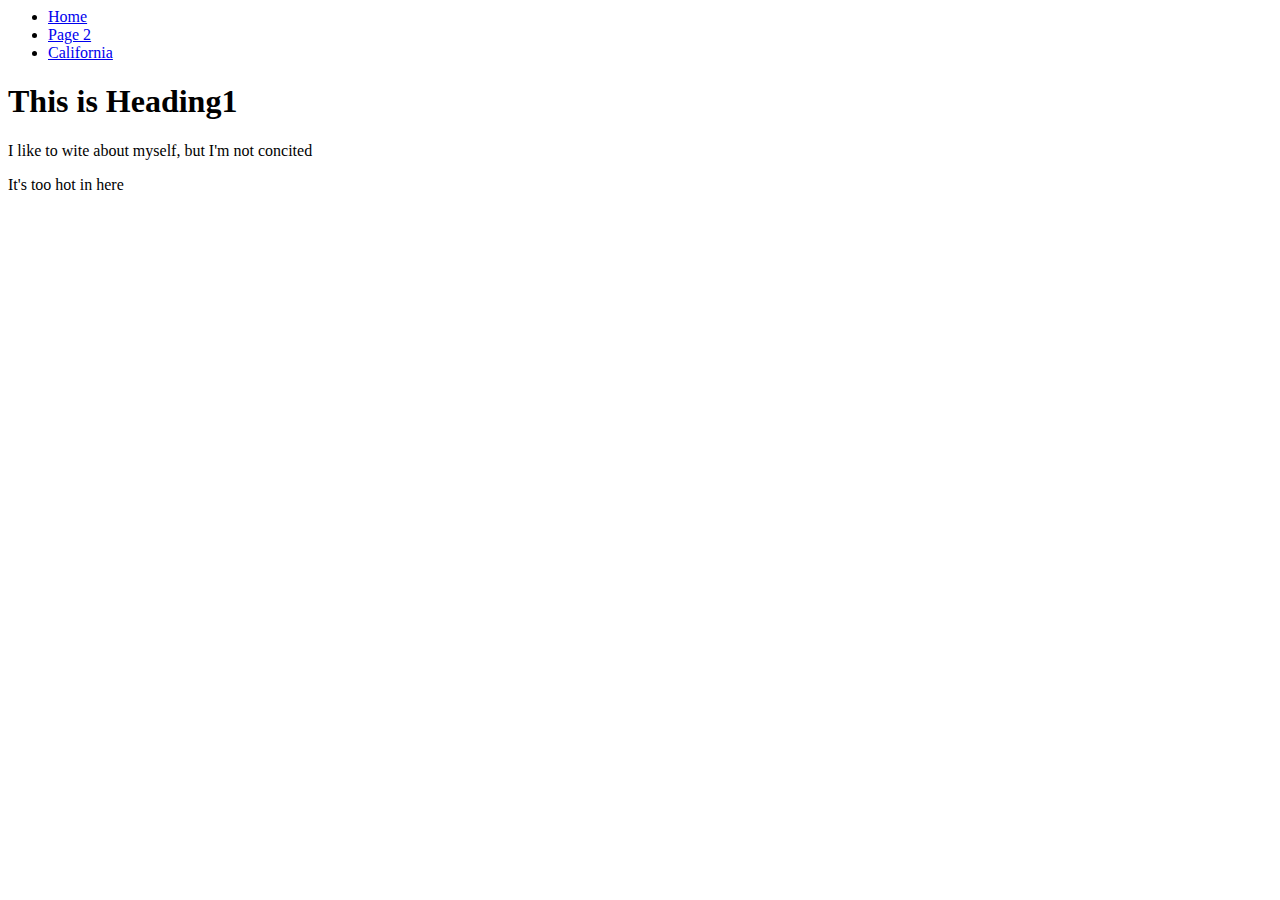
<file: index.html>
<html lang="en">
<head>
  <meta charset="UTF-8">
  <title>AWebPage</title>
</head>
<body>
	<nav>
		<ul>
			<!-- pound sign keeps u on same page??? -->
			<li><a href = "#">Home</a></li>
			<!-- no http cause it is internal -->
			<li><a href = "page2.html">Page 2</a></li>
			<li><a href = "http://www.whereiscaliforniaonfire.com">California</a></li>
		</ul>
	</nav>
	<h1>This is Heading1 </h1>
	<p>I like to wite about myself, but I'm not concited<p>
	<P>It's too hot in here </p>
</body>
</html>

<html>


</html>
</file>
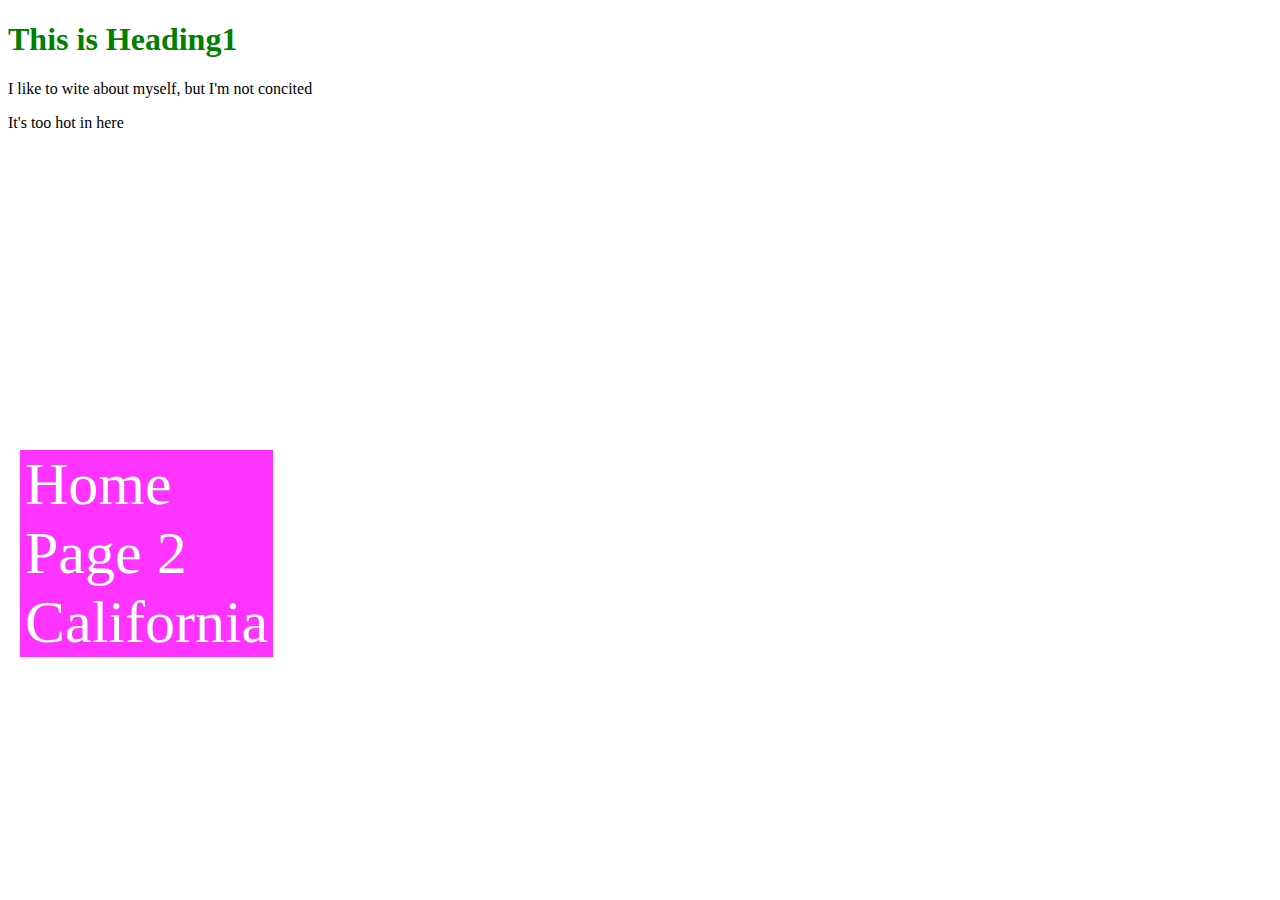
<file: inClass/index.html>
<!DOCTYPE html>

<html lang="en">
<head>
  <meta charset="UTF-8">
  <link rel = "stylesheet" href = "styleFolder/style.css">
  <title>AWebPage</title>
</head>
<body>
  <div id = "sidebar">
    <nav>
      <ul>
        <!-- pound sign keeps u on same page??? -->
        <li><a href = "#" title = "homepage">Home</a></li>
        <!-- no http cause it is internal -->
        <li><a href = "page2.html" title = "Second Page">Page 2</a></li>
        <li><a href = "http://www.whereiscaliforniaonfire.com">California</a></li>
      </ul>
    </nav>
  </div>
  <div id = "red">
	<!-- child has priority if attributes have same weight -->
    <h1 class = "greenf">This is Heading1 </h1>
    <p>I like to wite about myself, but I'm not concited<p>
  </div>
  <p>It's too hot in here </p>
  <!--<img src = "media/nyan.png">
  <img src = "media/Nyan_gary.gif">-->
</body>
</html>

<html>


</html>
</file>
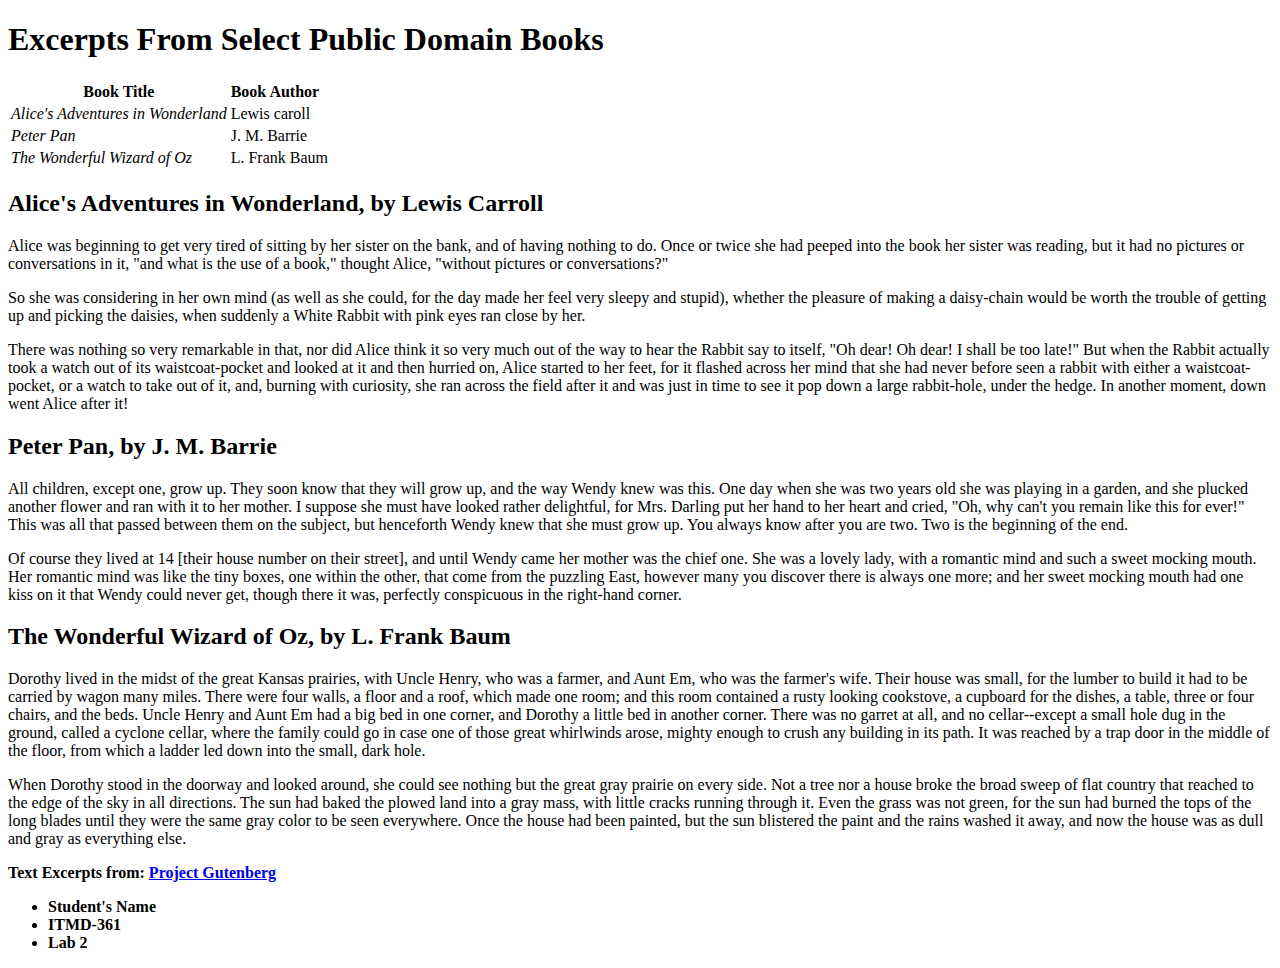
<file: Assignments/Assignment 2/index.html>
<!DOCTYPE html>
<html lang = "en">

<head>
  <meta charset="UTF-8">
  <link rel = "stylesheet" href = "lab2Style.css" type = "text/css">
  <title>Lab 2</title>
</head>
<body>
  <h1>Excerpts From Select Public Domain Books</h1>
  <table>
	<tr>
	  <td class = "centerText"><strong>Book Title</strong></td>
	  <td><strong>Book Author</strong></td>
	<tr>
	  <td><i>Alice's Adventures in Wonderland</i></td>
	  <td>Lewis caroll</td>
	<tr>
	  <td><i>Peter Pan</i></td>
	  <td>J. M. Barrie</td>
	<tr>
	  <td><i>The Wonderful Wizard of Oz</i></td>
	  <td>L. Frank Baum</td>
  </table>
  
  <h2>Alice's Adventures in Wonderland, by Lewis Carroll</h2>
  <p>Alice was beginning to get very tired of sitting by her sister on the bank, and of having nothing to do. Once or twice she had peeped into the book her sister was reading, but it had no pictures or conversations in it, "and what is the use of a book," thought Alice, "without pictures or conversations?"</p>
  <p>So she was considering in her own mind (as well as she could, for the day made her feel very sleepy and stupid), whether the pleasure of making a daisy-chain would be worth the trouble of getting up and picking the daisies, when suddenly a White Rabbit with pink eyes ran close by her.</p>
  <p>There was nothing so very remarkable in that, nor did Alice think it so very much out of the way to hear the Rabbit say to itself, "Oh dear! Oh dear! I shall be too late!" But when the Rabbit actually took a watch out of its waistcoat-pocket and looked at it and then hurried on, Alice started to her feet, for it flashed across her mind that she had never before seen a rabbit with either a waistcoat-pocket, or a watch to take out of it, and, burning with curiosity, she ran across the field after it and was just in time to see it pop down a large rabbit-hole, under the hedge. In another moment, down went Alice after it!</p>
  
  <h2>Peter Pan, by J. M. Barrie</h2>
  <p>All children, except one, grow up. They soon know that they will grow up, and the way Wendy knew was this. One day when she was two years old she was playing in a garden, and she plucked another flower and ran with it to her mother. I suppose she must have looked rather delightful, for Mrs. Darling put her hand to her heart and cried, "Oh, why can't you remain like this for ever!" This was all that passed between them on the subject, but henceforth Wendy knew that she must grow up. You always know after you are two. Two is the beginning of the end.</p>
  <p>Of course they lived at 14 [their house number on their street], and until Wendy came her mother was the chief one. She was a lovely lady, with a romantic mind and such a sweet mocking mouth. Her romantic mind was like the tiny boxes, one within the other, that come from the puzzling East, however many you discover there is always one more; and her sweet mocking mouth had one kiss on it that Wendy could never get, though there it was, perfectly conspicuous in the right-hand corner.</p>

  <h2>The Wonderful Wizard of Oz, by L. Frank Baum</h2>
  <p>Dorothy lived in the midst of the great Kansas prairies, with Uncle Henry, who was a farmer, and Aunt Em, who was the farmer's wife.  Their house was small, for the lumber to build it had to be carried by wagon many miles.  There were four walls, a floor and a roof, which made one room; and this room contained a rusty looking cookstove, a cupboard for the dishes, a table, three or four chairs, and the beds.  Uncle Henry and Aunt Em had a big bed in one corner, and Dorothy a little bed in another corner.  There was no garret at all, and no cellar--except a small hole dug in the ground, called a cyclone cellar, where the family could go in case one of those great whirlwinds arose, mighty enough to crush any building in its path.  It was reached by a trap door in the middle of the floor, from which a ladder led down into the small, dark hole.</p>
  <p>When Dorothy stood in the doorway and looked around, she could see nothing but the great gray prairie on every side.  Not a tree nor a house broke the broad sweep of flat country that reached to the edge of the sky in all directions.  The sun had baked the plowed land into a gray mass, with little cracks running through it.  Even the grass was not green, for the sun had burned the tops of the long blades until they were the same gray color to be seen everywhere.  Once the house had been painted, but the sun blistered the paint and the rains washed it away, and now the house was as dull and gray as everything else.</p>

  <p><strong>Text Excerpts from: <a href = "http://www.gutenberg.org" title = "Excerpt Source">Project Gutenberg</a></strong></p>
  
  <nav>
	<ul>
	  <li><strong>Student's Name</strong></li>
	  <li><strong>ITMD-361</strong></li>
	  <li><strong>Lab 2</strong></li>
	</ul>
  </nav>
</body>
</html>
</file>
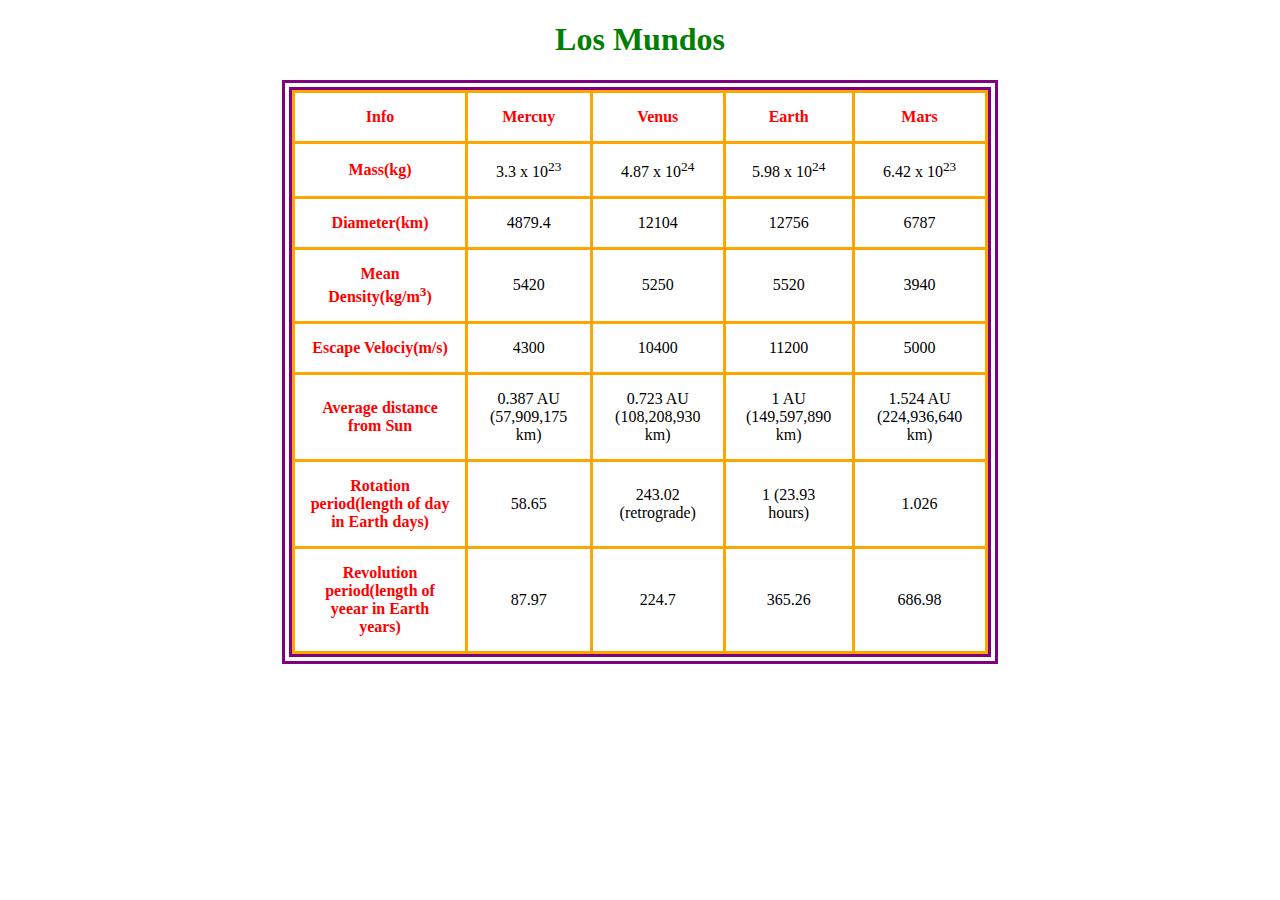
<file: Assignments/Assignment3/index.html>
<!DOCTYPE html>
<html lang = "en">

<head>
  <meta charset="UTF-8">
  <link rel = "stylesheet" href = "style.css">
  <title>A Title</title>
</head>
<body>
  <h1 class = "h1"><strong>Los Mundos</strong></h1>
	<div id = "tbox">
	  <table>
		<tr>
		  <td><strong>Info</strong></td>
		  <td><strong>Mercuy</strong></td>
		  <td><strong>Venus</strong></td>
		  <td><strong>Earth</strong></td>
		  <td><strong>Mars</strong></td>
		<tr>
		  <td><strong>Mass(kg)</strong></td>
		  <td>3.3 x 10<sup>23</sup></td>
		  <td>4.87 x 10<sup>24</sup></td>
		  <td>5.98 x 10<sup>24</sup></td>
		  <td>6.42 x 10<sup>23</sup></td>
		<tr>
		  <td><strong>Diameter(km)</strong></td>
		  <td>4879.4</td>
		  <td>12104</td>
		  <td>12756</td>
		  <td>6787</td>
		<tr>
		  <td><strong>Mean Density(kg/m<sup>3</sup>)</strong></td>
		  <td>5420</td>
		  <td>5250</td>
		  <td>5520</td>
		  <td>3940</td>
		<tr>
		  <td><strong>Escape Velociy(m/s)</strong></td>
		  <td>4300</td>
		  <td>10400</td>
		  <td>11200</td>
		  <td>5000</td>
		<tr>
		  <td><strong>Average distance from Sun</strong></td>
		  <td>0.387 AU (57,909,175 km)</td>
		  <td>0.723 AU (108,208,930 km)</td>
		  <td>1 AU (149,597,890 km)</td>
		  <td>1.524 AU (224,936,640 km)</td>
		<tr>
		  <td><strong>Rotation period(length of day in Earth days)</strong></td>
		  <td>58.65</td>
		  <td>243.02 (retrograde)</td>
		  <td>1 (23.93 hours)</td>
		  <td>1.026</td>
		<tr>
		  <td><strong>Revolution period(length of yeear in Earth years)</strong></td>
		  <td>87.97</td>
		  <td>224.7</td>
		  <td>365.26</td>
		  <td>686.98</td>
	  </table>
	 </div>
</body>
</html>
</file>
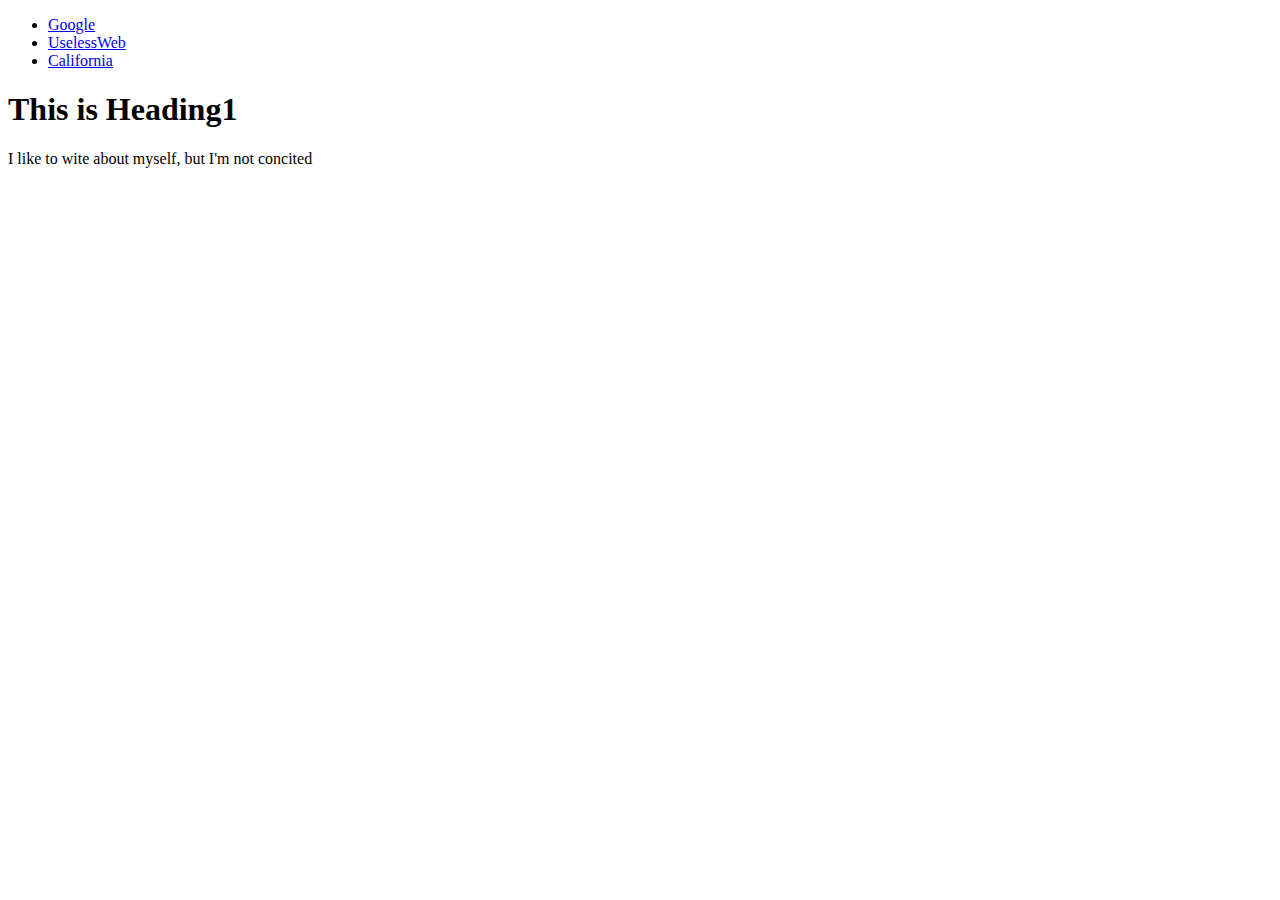
<file: MyFirstWebPage.html>
<!doctype html>
<html lang="en">
<head>
  <meta charset="UTF-8">
  <title>AWebPage</title>
</head>
<body>
	<nav>
		<ul>
			<li><a href = "https://www.google.com">Google</a></li>
			<li><a href = "http://www.theuselessweb.com">UselessWeb</a></li>
			<li><a href = "http://www.whereiscaliforniaonfire.com">California</a></li>
		</ul>
	</nav>
	<h1>This is Heading1 </h1>
	<p>I like to wite about myself, but I'm not concited<p>		
</body>
</html>

<html>


</html>
</file>
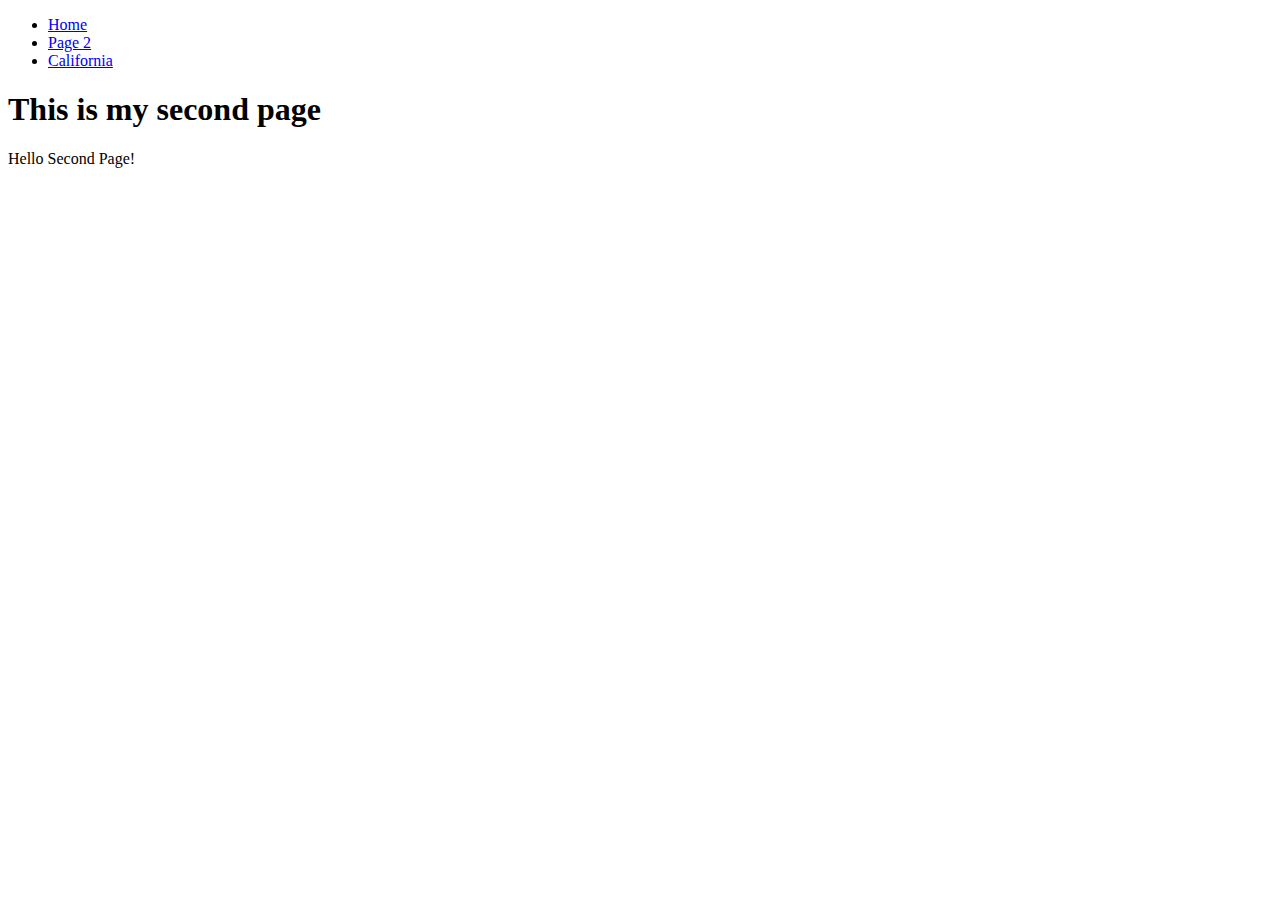
<file: page2.html>
<!DOCTYPE html>
<html lang = "en">

<head>
  <meta charset="UTF-8">
  <title>Page 2</title>
</head>
<body>
	<nav>
		<ul>
			<li><a href = "index.html">Home</a></li>
			<!-- no http cause it is internal -->
			<li><a href = "page2.html">Page 2</a></li>
			<li><a href = "http://www.whereiscaliforniaonfire.com">California</a></li>
		</ul>
	</nav>
	<h1>This is my second page </h1>
	<p>Hello Second Page!<p>
</body>
</html>
</file>
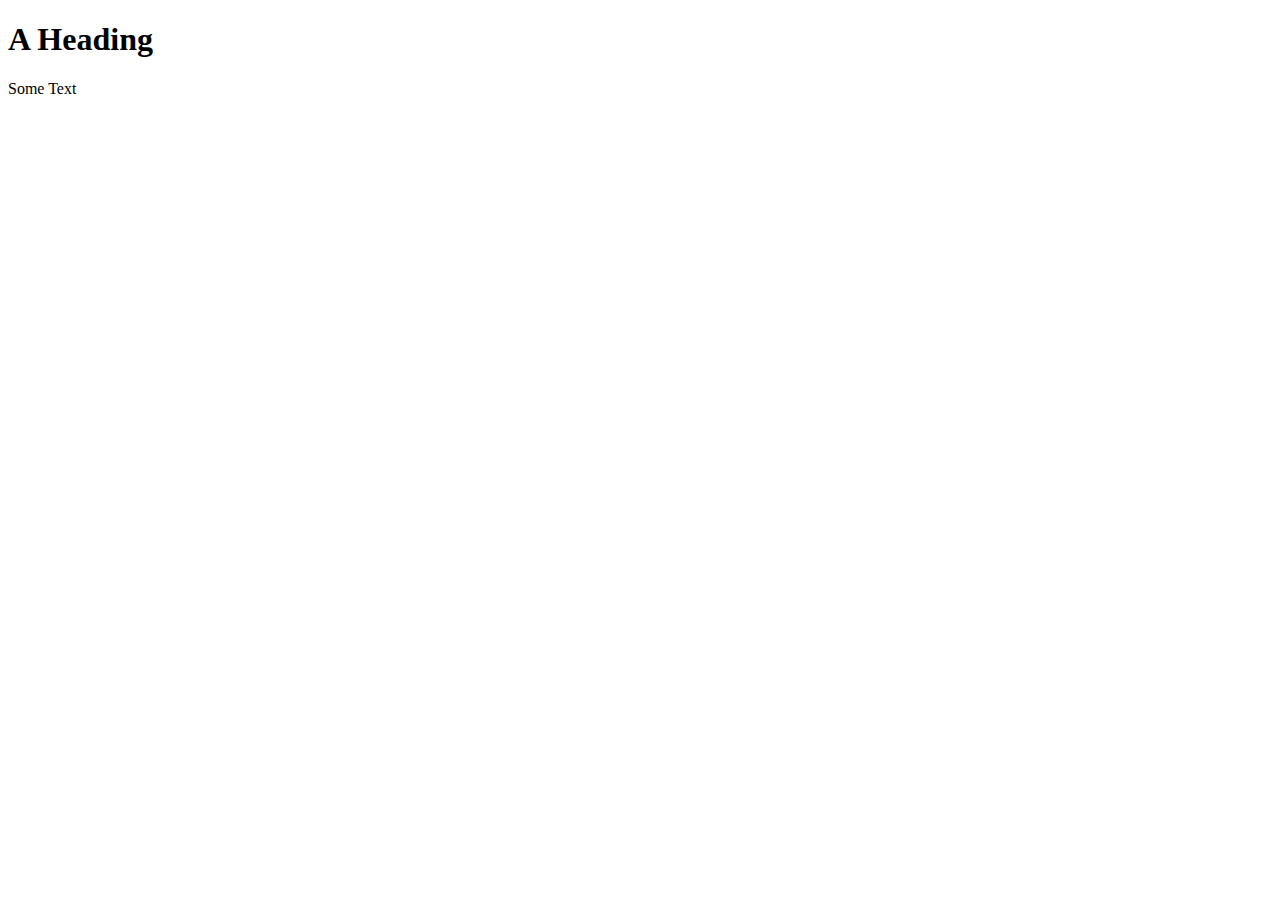
<file: template.html>
<!DOCTYPE html>
<html lang = "en">

<head>
  <meta charset="UTF-8">
  <title>A Title</title>
</head>
<body>
	<h1>A Heading</h1>
	<p>Some Text<p>
</body>
</html>

<!-- includes whitespace -->
<pre>
</pre>

<!-- at bottom of page with an email -->
<address>
</address>

<!-- bunch of other tags on he PowerPoint-->
</file>
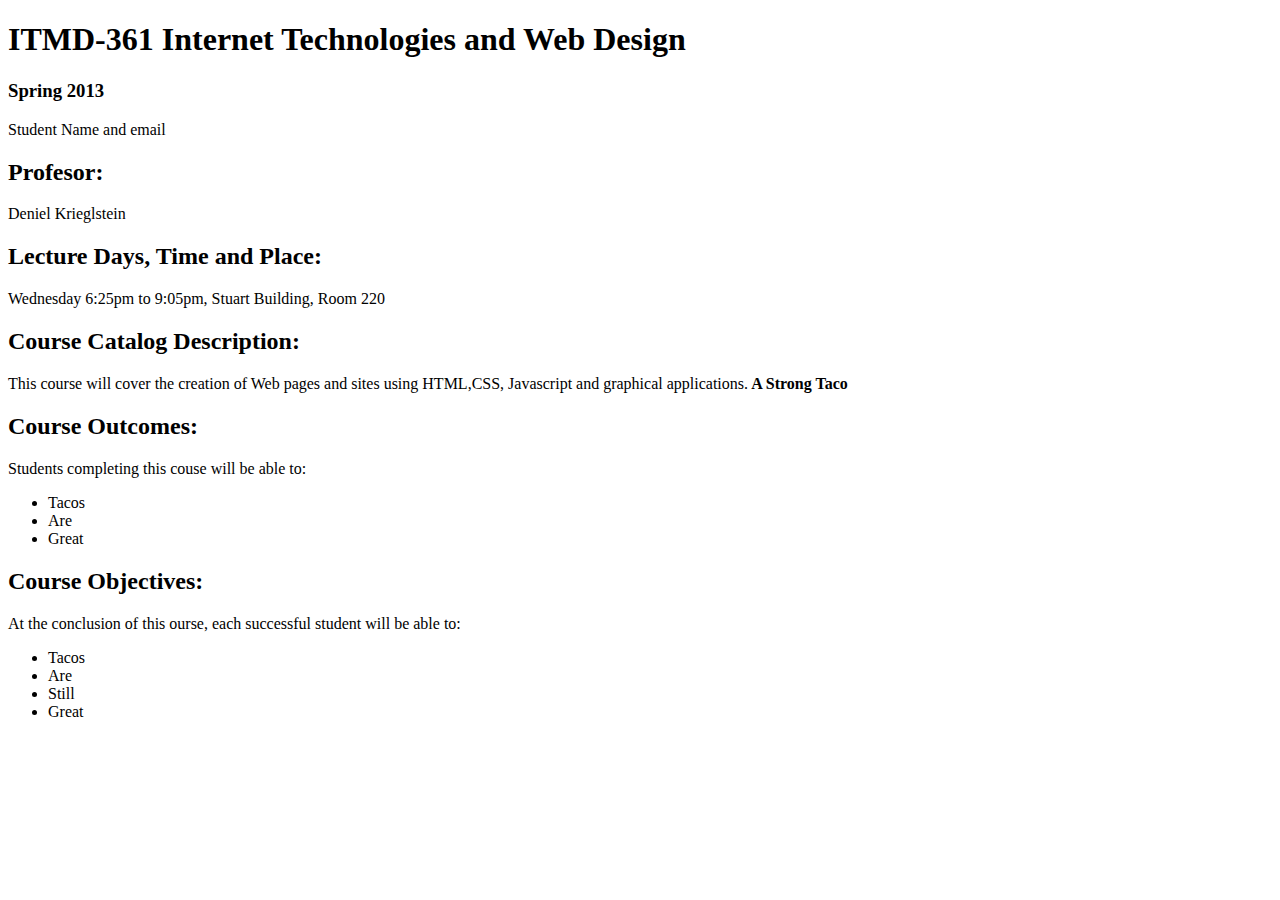
<file: Assignments/myfirstpage.html>
<!DOCTYPE html>
<html lang="en">
<head>
	<meta charset="UTF-8">
	<title>NextGen Internet Technologies and Web Design</title>
</head>
<body>
	<h1>ITMD-361 Internet Technologies and Web Design</h1>
	<h3>Spring 2013</h3>
	<p>Student Name and email</p>
	<h2>Profesor:</h2>
	<p>Deniel Krieglstein</p>
	<h2>Lecture Days, Time and Place:</h2>
	<p>Wednesday 6:25pm to 9:05pm, Stuart Building, Room 220</p>
	<h2>Course Catalog Description:</h2>
	<p>This course will cover the creation of Web pages and sites using HTML,CSS, Javascript and graphical applications.<strong> A Strong Taco </strong> </p>
	<h2>Course Outcomes:</h2>
	<p>Students completing this couse will be able to:</p>
	<ul>
			<li>Tacos</li>
			<li>Are</li>
			<li>Great</li>
	</ul>
	<h2>Course Objectives:</h2>
	<p>At the conclusion of this ourse, each successful student will be able to:</p>
	<ul>
			<li>Tacos</li>
			<li>Are</li>
			<li>Still</li>
			<li>Great</li>
	</ul>
</body>
</html>
</file>
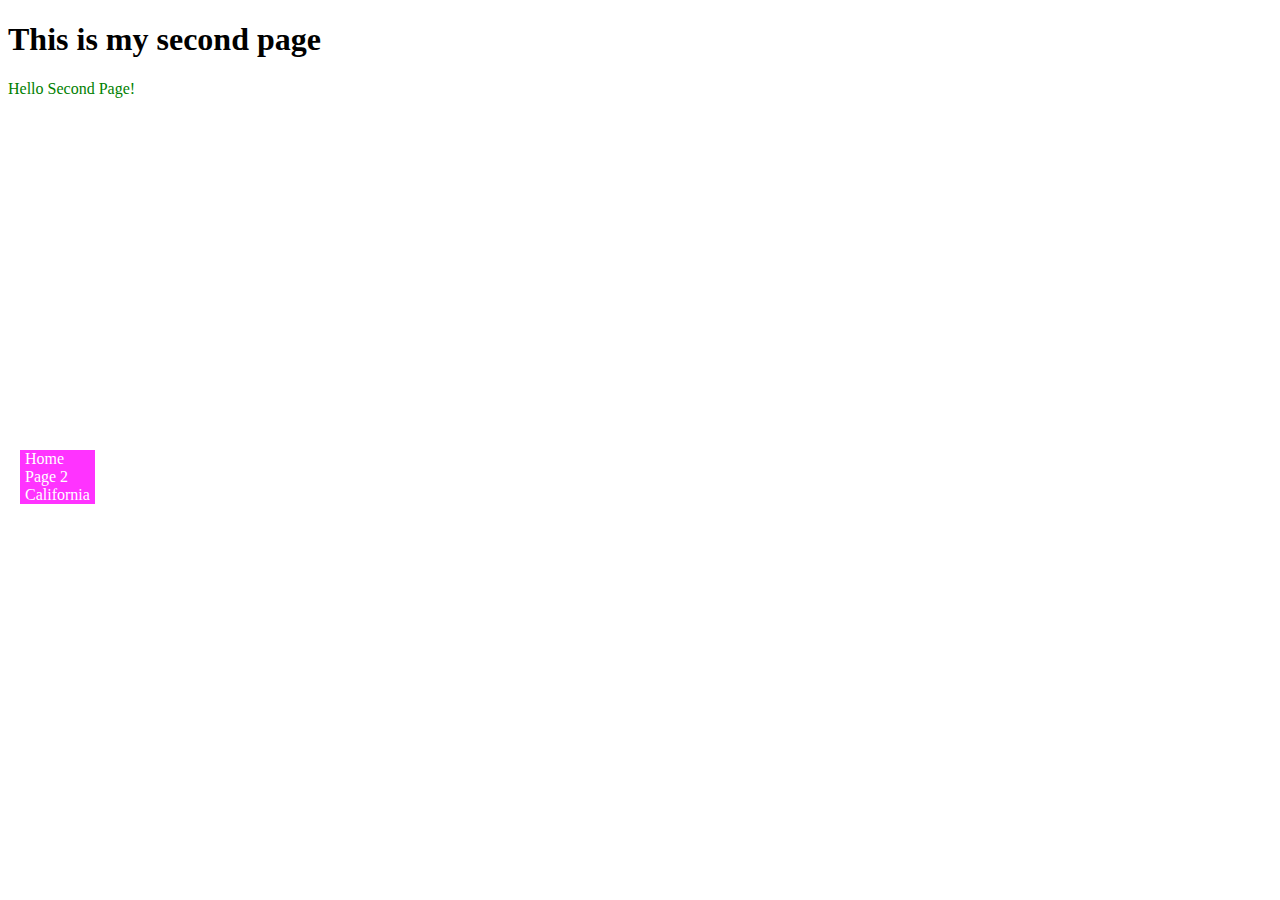
<file: inClass/page2.html>
<!DOCTYPE html>
<html lang = "en">

<head>
  <meta charset="UTF-8">
  <link rel = "stylesheet" href = "styleFolder/style.css">
  <title>Page 2</title>
</head>
<body>
  <nav>
    <ul class = "greenf">
      <li><a href = "index.html" title = "homepage">Home</a></li>
      <!-- no http cause it is internal -->
      <li><a href = "page2.html" title = "Second Page">Page 2</a></li>
      <li><a href = "http://www.whereiscaliforniaonfire.com">California</a></li>
    </ul>
  </nav>
  <h1>This is my second page </h1>
  <p class = "greenf">Hello Second Page!<p>
</body>
</html>
</file>
<file: inClass/styleFolder/style.css>
.greenf {
  color: green;
}
/*#red{
  font-size: x;
}*/

#sidebar {
  font-size: 60px;
  /*padding: 15px;*/
}

nav{
	position: fixed;
	left: 20px;
	top: 50%;
	background-color: #ff33ff;
}

body {
  /*background-color: orange;*/
}

nav ul {
	list-style: none;
	margin: 0;
	padding:0;
}

nav ul li {
	/*float: left;*/
}

nav ul li:hover {
	background-color: yellow;
}

nav ul li a:hover {
	color:black;
}

nav ul li a {
	display: block;
	padding: 0 5px;
	text-decoration: none;
	color:white;
}
</file>
<file: Assignments/Assignment 2/lab2Style.css>
.centerText{
	text-align: center;
}

body{
	background-color: grad;
}
</file>
<file: Assignments/Assignment3/style.css>
table{
  table-layout: fixed;
  border-collapse: collapse;
  border: 8px none;
  margin: auto;
}

h1{
  text-align: center;
  color: green;
}

td{
	border: 3px solid orange;
	padding: 15px;
	text-align: center;
}

/*# starts id selector*/
#tbox{
	border: 10px double purple;
	width: 55%;
	margin: auto;
}

body{
	
}


td > strong{
	color: #FF0000;
	font-size: 800;
}
</file>
